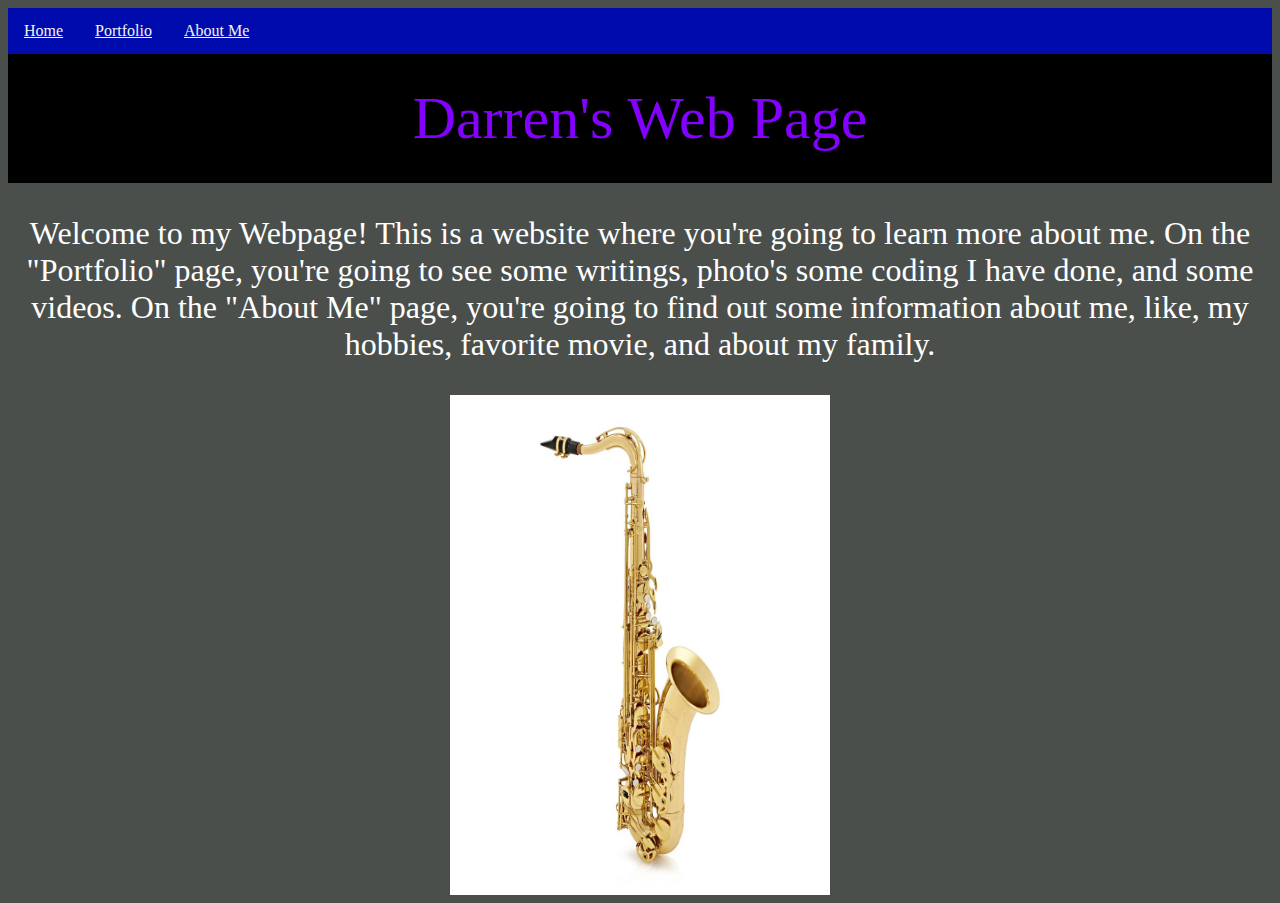
<file: index.html>
<html>

<head>
<link rel="stylesheet" href="BlackPantherThemes.css">
<title>My Web Page</title>
</head>

<body>
<div class="topnav">
	<a href="index.html">Home</a>
	<a href="portfolio.html">Portfolio</a>
	<a href="AboutMe.html">About Me</a>
</div>

<div class="header"
		<hl style="font-size:60px;">Darren's Web Page</hl>
</div>

<font color="white" size="6"><p style="font-family:verdana"><center>Welcome to my Webpage! This is a website where you're going to learn more about me. On the "Portfolio" page, you're going to see some writings, photo's some coding I have done, and some videos. On the "About Me" page, you're going to find out some information about me, like, my hobbies, favorite movie, and about my family.</p></font></center>

<img src="tenor-sax.jpg" height="500px" class="center">

</body>

</html>
</file>
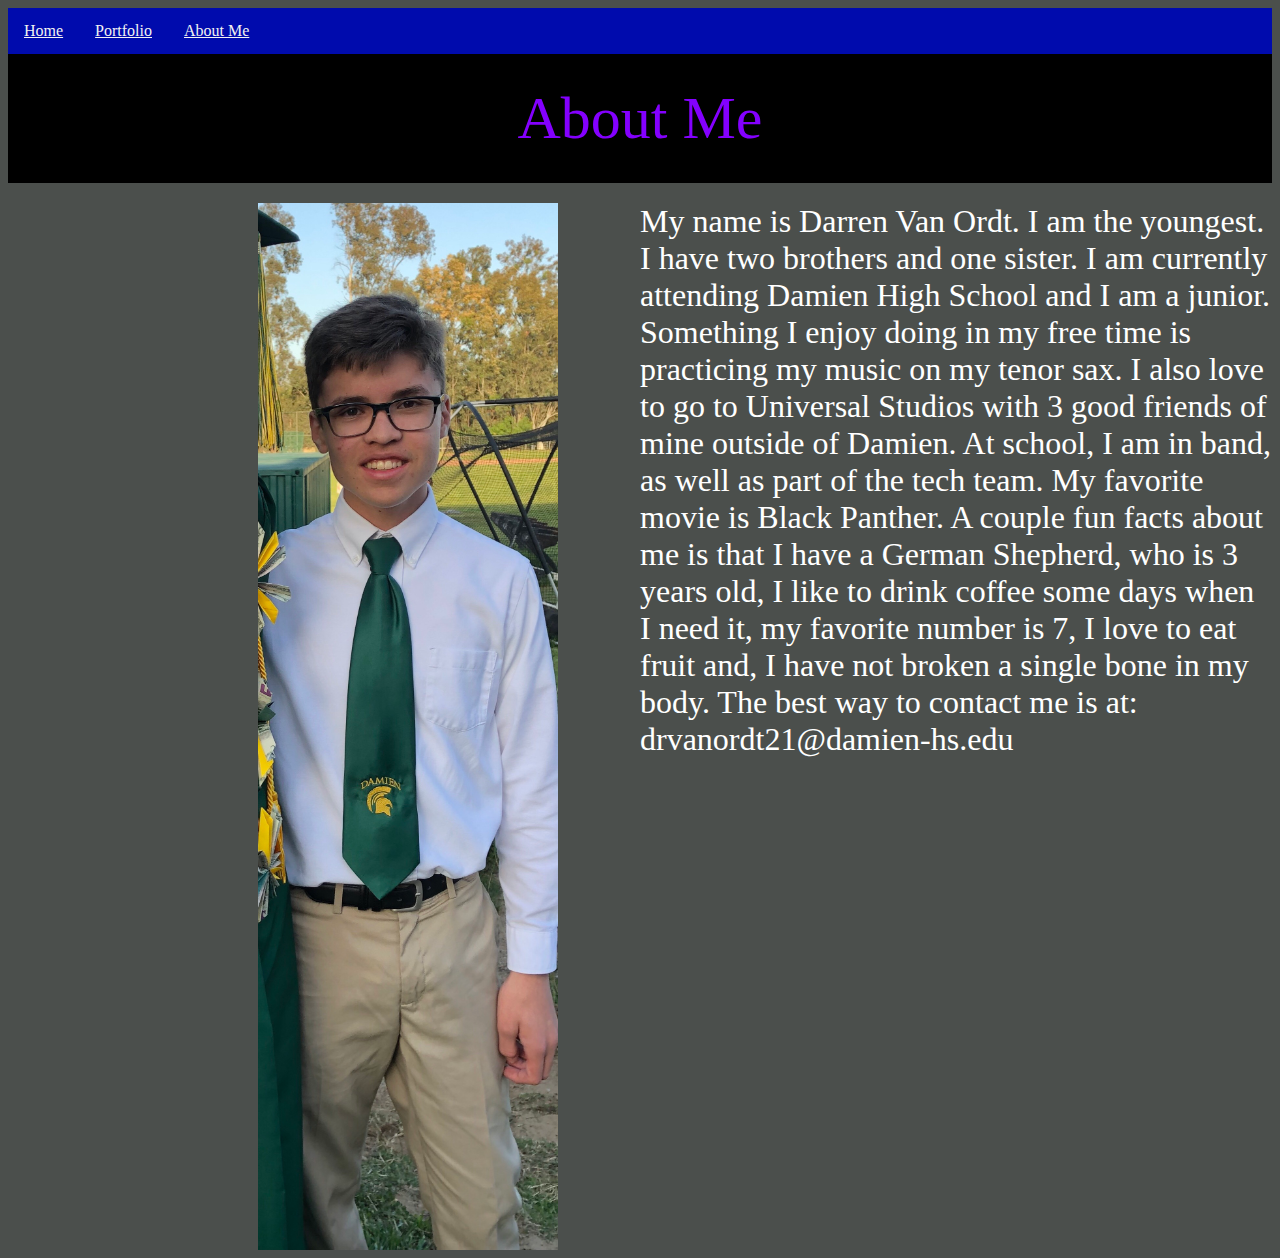
<file: AboutMe.html>
<html>

<head>
<link rel="stylesheet" href="BlackPantherThemes.css">
<title>My Web Page</title>
</head>

<body>
<div class="topnav">
	<a href="index.html">Home</a>
	<a href="portfolio.html">Portfolio</a>
	<a href="AboutMe.html">About Me</a>
</div>

<div class="header"
		<hl style="font-size:60px;">About Me</hl>
</div>

<div class="row">
  <div class="column" style="background-color:##4b4f4c;">
    <h2></h2>
    <p></p>
	<img src="me.jpg" style="width:300px" align="middle" hspace="250">
  </div>
  <div class="column" style="background-color:##4b4f4c;">
    <h2></h2>
    <p></p>
  </div>

<font color="white" size="6">My name is Darren Van Ordt. I am the youngest. I have two brothers and one sister. I am currently attending Damien High School and I am a junior. Something I enjoy doing in my free time is practicing my music on my tenor sax. I also love to go to Universal Studios with 3 good friends of mine outside of Damien. At school, I am in band, as well as part of the tech team. My favorite movie is Black Panther. A couple fun facts about me is that I have a German Shepherd, who is 3 years old, I like to drink coffee some days when I need it, my favorite number is 7, I love to eat fruit and, I have not broken a single bone in my body. The best way to contact me is at: drvanordt21@damien-hs.edu</font>

</body>

</html>
</file>
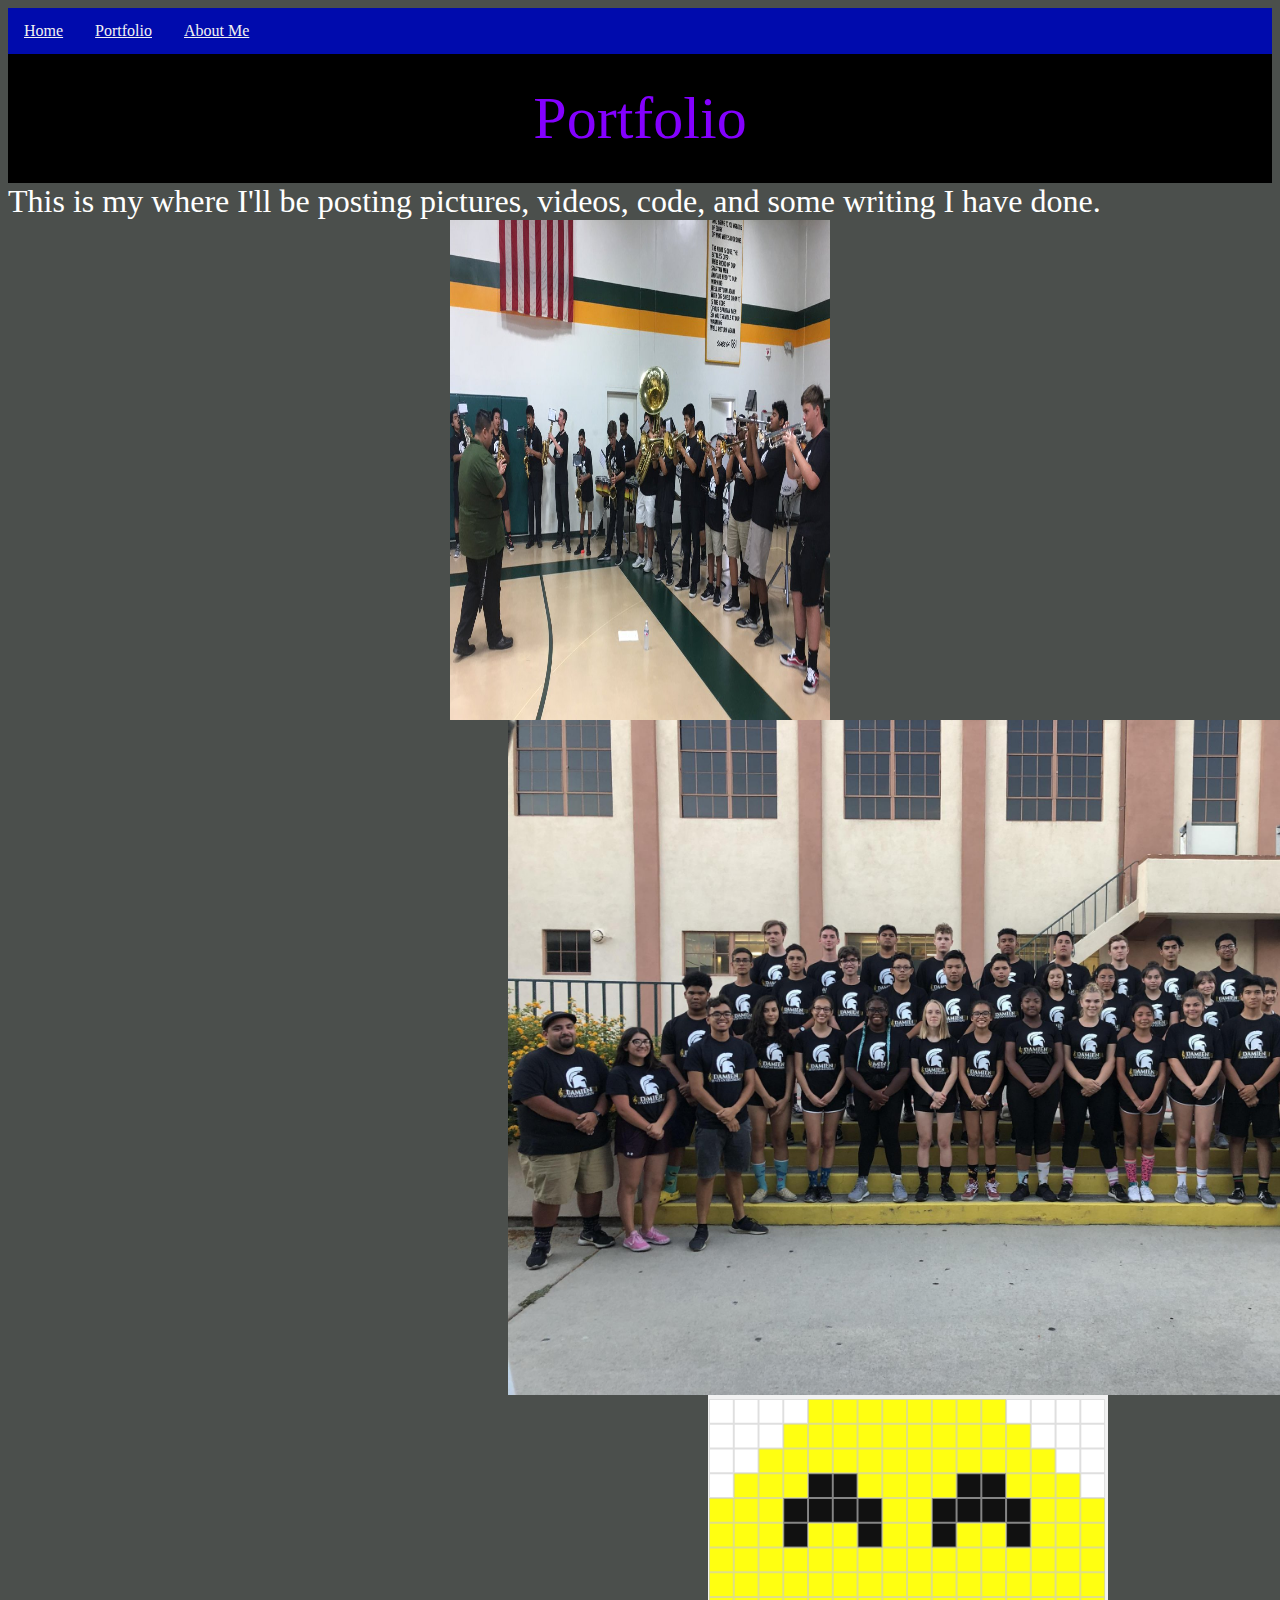
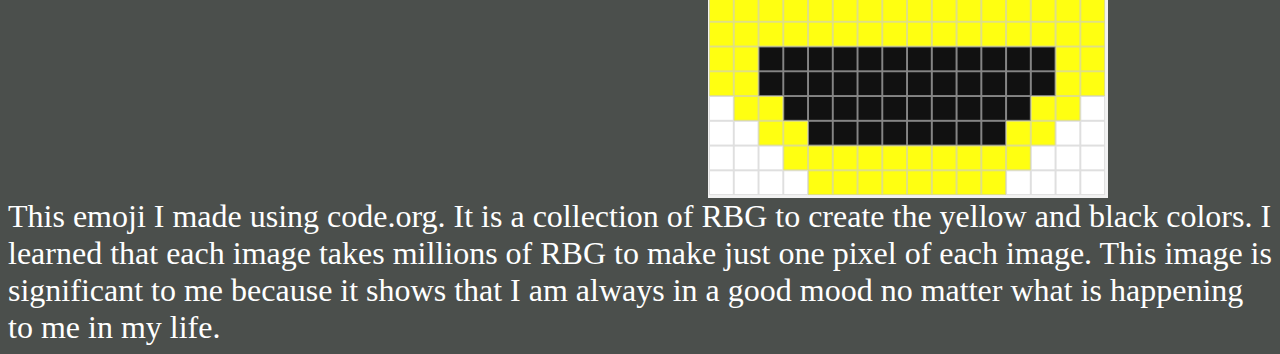
<file: portfolio.html>
<html>

<head>
<link rel="stylesheet" href="BlackPantherThemes.css">
<title>My Web Page</title>
</head>

<body>
<div class="topnav">
	<a href="index.html">Home</a>
	<a href="Portfolio.html">Portfolio</a>
	<a href="AboutMe.html">About Me</a>
</div>

<div class="header"
		<hl style="font-size:60px;">Portfolio</hl>
</div>

<font color="white" size="6">This is my where I'll be posting pictures, videos, code, and some writing I have done.</font>

<img src="Band.jpg" height="500px" width="200px" class="center">

<img src="BandPhoto.jpg" width="900px" hspace="500">

<img src="color_image.jpg" width="400px" hspace="700">

<font color="white" size="6">This emoji I made using code.org. It is a collection of RBG to create the yellow and black colors. I learned that each image takes millions of RBG to make just one pixel of each image. This image is significant to me because it shows that I am always in a good mood no matter what is happening to me in my life.</font>

</body>

</html>
</file>
<file: BlackPantherThemes.css>
.header {
	background-color: #000000;
	color: #8400ff;
	text-align: center;
	padding: 30px;
}

body {
	background-color: #4b4f4c;
}

.center {
  display: block;
  margin-left: auto;
  margin-right: auto;
  width: 30%;
}

.column {
  float: left;
  width: 50%;
}

.row:after {
  content: "";
  display: table;
  clear: both;
}

.topnav {
	overflow: hidden;
	background-color: #000bad;
}

.topnav a {
	float: left;
	display: block;
	color: #f2f2f2;
	text-align: center;
	padding: 14px 16px;
}

.topnav a:hover {
	background-color: #dddddd;
	color: #000000;
}

div.polaroid {
	width: 31.5%;
	background-color: #FFFFFF;
	box-shadow: 0 4px 8px 0 rgba(0,0,0,0.2), 0 6px 20px 0 rgba(0,0,0,0.19);
	margin-bottom: 25px;
	margin-right: 10px;
	margin-left: 10px;
	float: left;
}

div.polaroid img {
	display: block;
	margin-left: auto;
	margin-right: auto;
}

div.container {
	text-align: center;
	padding: 10px 20px;
}
</file>
